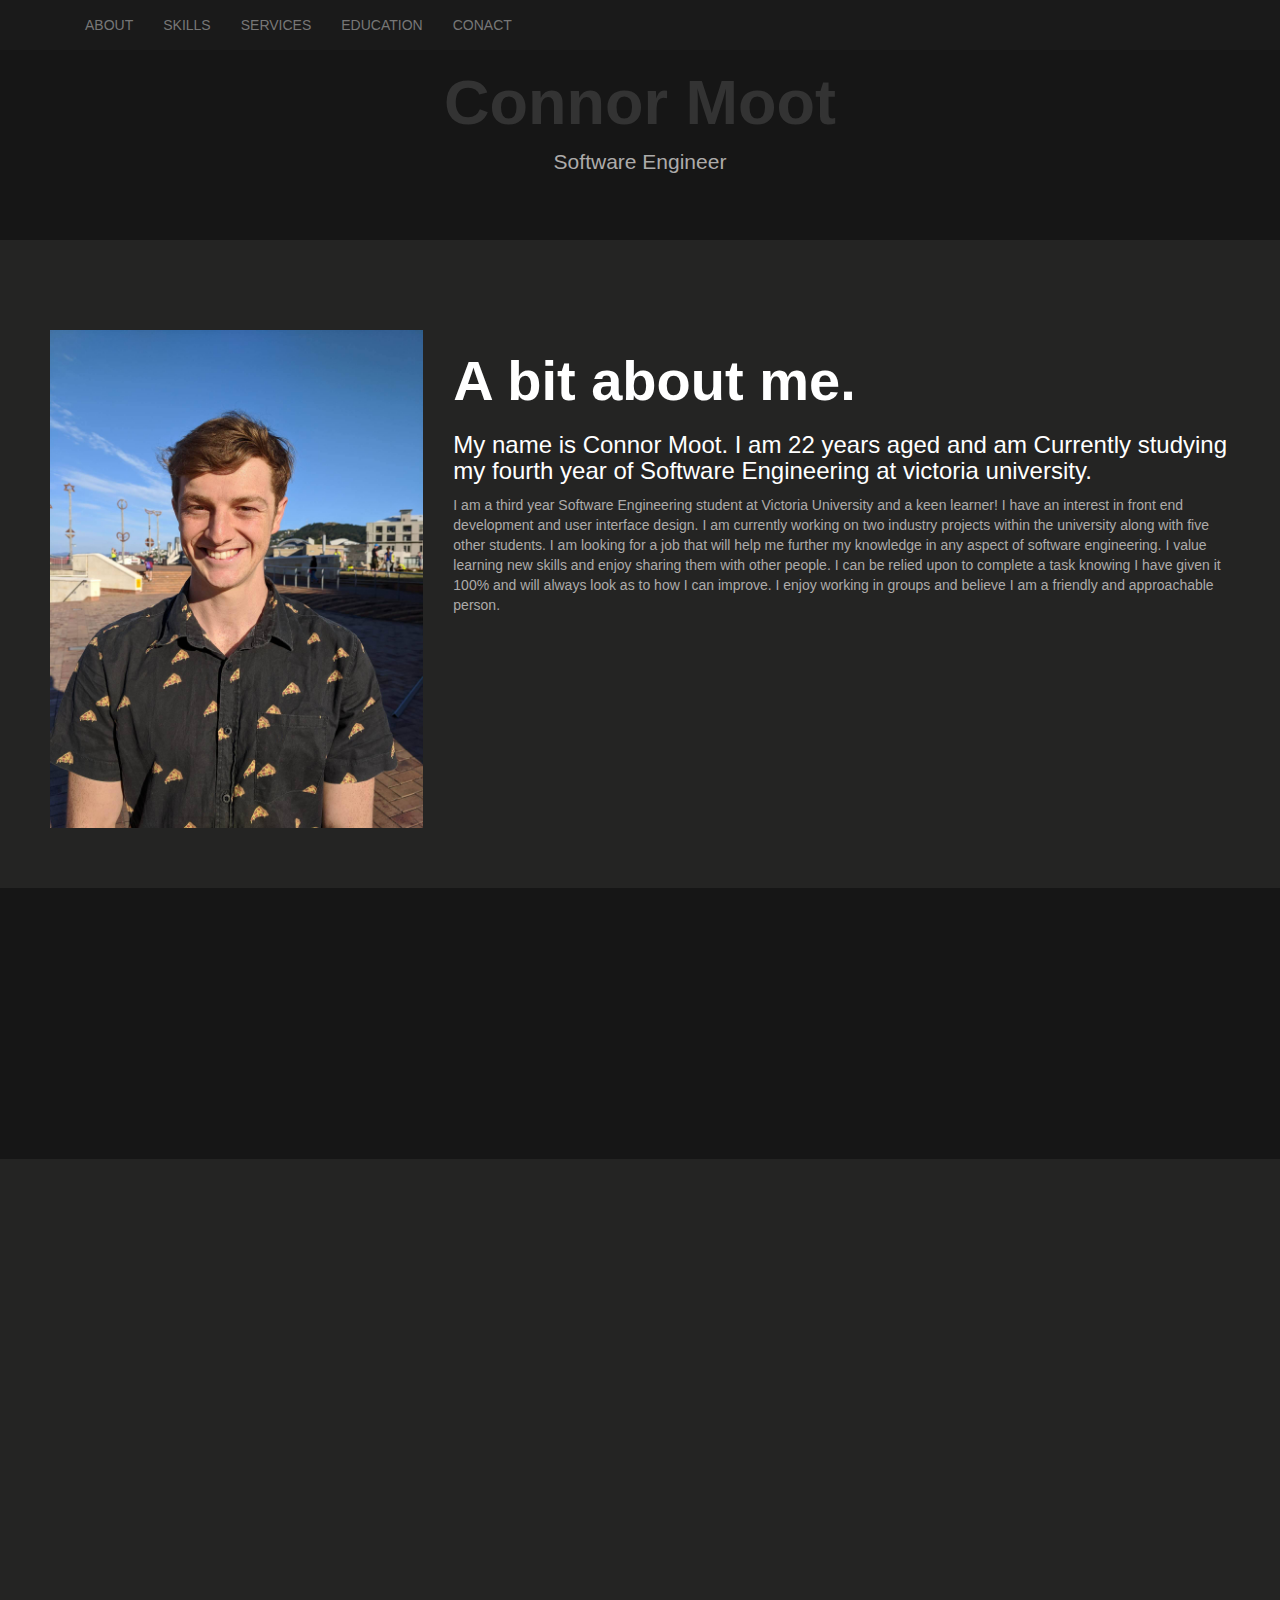
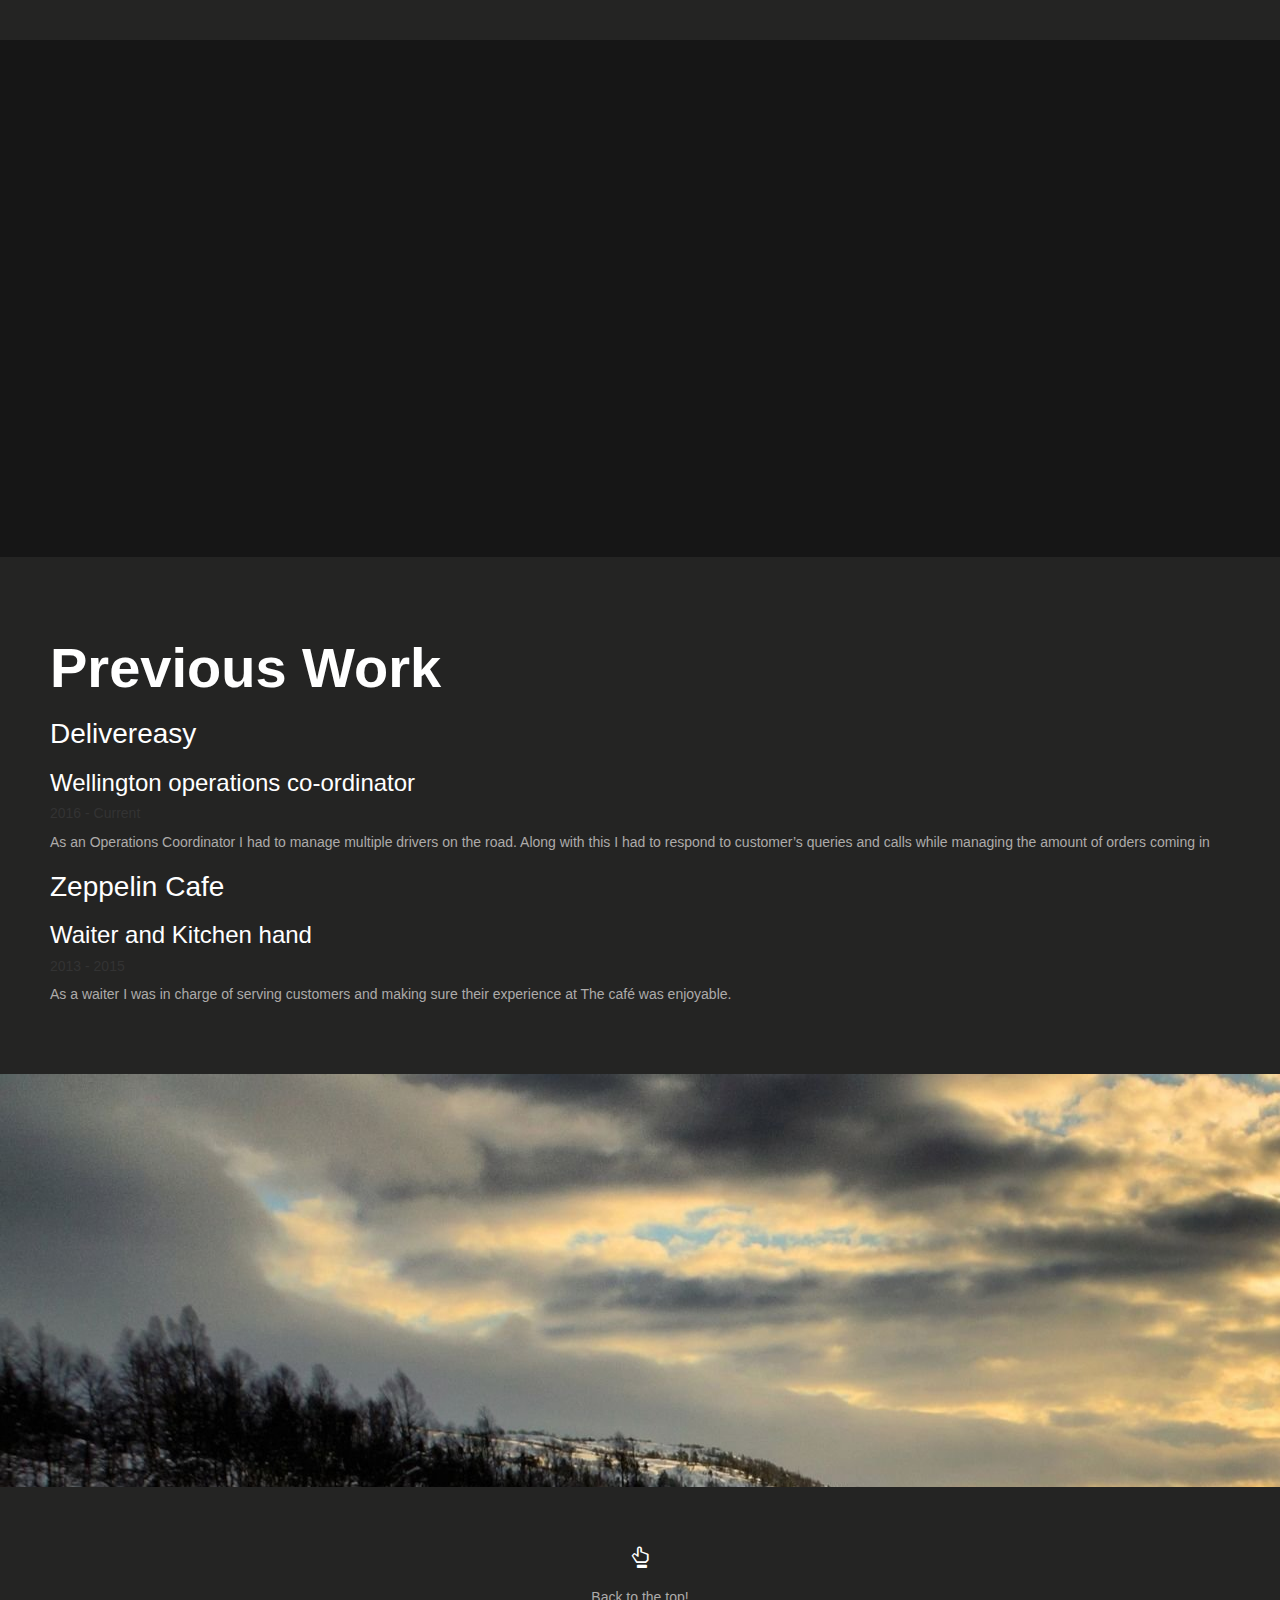
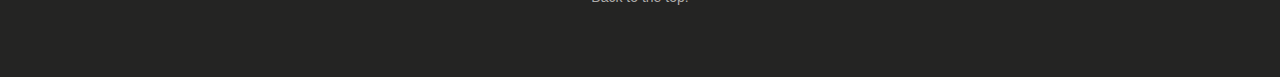
<file: index.html>
<!DOCTYPE html>
<html lang="en">
<head>
  <title>Connor Moot</title>
  <meta charset="utf-8">
  <meta name="viewport" content="width=device-width, initial-scale=1">
  <link rel="stylesheet" href="https://maxcdn.bootstrapcdn.com/bootstrap/3.3.7/css/bootstrap.min.css">
  <link rel="stylesheet" type="text/css" href="resumeStyle.css">
  <script src="https://maxcdn.bootstrapcdn.com/bootstrap/3.3.7/js/bootstrap.min.js"></script>
  <script src="https://ajax.googleapis.com/ajax/libs/jquery/1.12.4/jquery.min.js"></script>
  <script src="script.js"></script>
</head>
<body id="myPage" data-spy="scroll" data-target=".navbar" data-offset="60">

<!--NAVBAR SECTION-->
<nav class="navbar navbar-default navbar-fixed-top">
  <div class="container">
    <div class="collapse navbar-collapse" id="myNavbar">
      <ul class="nav navbar-nav navbar-default">
        <li><a href="#about">ABOUT</a></li>
        <li><a href="#skills">SKILLS</a></li>
        <li><a href="#services">SERVICES</a></li>
        <li><a href="#education">EDUCATION</a></li>
        <li><a href="#contact">CONACT</a></li>
      </ul>
  </div>
  </div>
</nav>
<!--END NAVBAR SECTION-->

<!--TITLE SECTION-->
<div class="jumbotron text-center bg-grey">
  <h1>Connor Moot</h1>
  <p>Software Engineer</p>
</div>
<!--END TITLE SECTION-->

<!--ABOUT SECTION-->
<div id="about" class ="container-fluid">
  <div class ="row">
    <div class = "col-sm-4">
      <img src="portrait.jpg" class="img-responsive" alt="Me">
    </div>
    <div class = "col-sm-8">
      <h1>A bit about me.</h1>
      <h3>My name is Connor Moot. I am 22 years aged and am Currently studying my fourth year of Software Engineering at victoria university.</h3>
      <p>I am a third year Software Engineering student at Victoria University and a keen
learner! I have an interest in front end development and user interface design. I am
currently working on two industry projects within the university along with five other
students. I am looking for a job that will help me further my knowledge in any aspect
of software engineering. I value learning new skills and enjoy sharing them with
other people. I can be relied upon to complete a task knowing I have given it 100%
and will always look as to how I can improve. I enjoy working in groups and believe I
am a friendly and approachable person.<p>
    </div>
  </div>
</div>
<!--END ABOUT SECTION-->

<!--SKILLS SECTION-->
<div id="skills" class="container-fluid bg-grey text-center">
<div class ="slideanim">
<h1>Skills</h1>
<h4><strong>Java</strong> this is what i know about java</h4>
<p><strong>More</strong> stuff i know</p>
</div>
</div>
<!--END SKILLS SECTION-->


<!--SERVICES SECTION-->
<div id="services" class="container-fluid text-center">
  <div class ="slideanim">
  <h1>Qualities</h1>
  <h4>What we offer</h4>
  <br>
  <div class="row">
    <div class="col-sm-4">
      <span class="glyphicon glyphicon-off"></span>
      <h4>POWER</h4>
      <p>Lorem ipsum dolor sit amet..</p>
    </div>
    <div class="col-sm-4">
      <span class="glyphicon glyphicon-heart"></span>
      <h4>LOVE</h4>
      <p>Lorem ipsum dolor sit amet..</p>
    </div>
    <div class="col-sm-4">
      <span class="glyphicon glyphicon-lock"></span>
      <h4>JOB DONE</h4>
      <p>Lorem ipsum dolor sit amet..</p>
    </div>
    </div>
    <br><br>
  <div class="row">
    <div class="col-sm-4">
      <span class="glyphicon glyphicon-leaf"></span>
      <h4>GREEN</h4>
      <p>Lorem ipsum dolor sit amet..</p>
    </div>
    <div class="col-sm-4">
      <span class="glyphicon glyphicon-certificate"></span>
      <h4>CERTIFIED</h4>
      <p>Lorem ipsum dolor sit amet..</p>
    </div>
    <div class="col-sm-4">
      <span class="glyphicon glyphicon-wrench"></span>
      <h4>HARD WORK</h4>
      <p>Lorem ipsum dolor sit amet..</p>
    </div>
  </div>
</div>
</div>
<!--END SERVICES SECTION-->

<!--EDUCATION SECTION-->
<div id="education" class="container-fluid bg-grey">
  <div class ="slideanim">
    <h1>Education</h1>
    <h3><strong>Bachelor of Engineering with Honours</strong>, Majoring in Software Engineering</h3>
    <h5>2015 - Current</h5>
    <p>Dis is stuff about the degreee and all that</p>

    <h3><strong>Diploma</strong> in Information and Communication Technology</h3>
    <h5>2014 - 2015</h5>
    <p>Dis is stuff about the degreee and all that</p>

    <h3><strong>NCEA</strong> level 3</h3>
    <h5>2009 - 2013</h5>
    <p>Dis is stuff about the degreee and all that</p>
  </div>
</div>
<!-- END EDUCATION SECTION-->

<!--PREVIOUS WORK SECTION-->
<div id="work" class="container-fluid">
  <div class ="slidenanim">
    <h1>Previous Work</h1>

      <h2>Delivereasy</h2>
      <h3>Wellington operations co-ordinator</h3>
      <h5>2016 - Current</h5>
      <p>As an Operations Coordinator I had to manage multiple drivers on the road. Along
        with this I had to respond to customer’s queries and calls while managing the
        amount of orders coming in</p>

      <h2>Zeppelin Cafe</h2>
      <h3>Waiter and Kitchen hand</h3>
      <h5>2013 - 2015</h5>
      <p>As a waiter I was in charge of serving customers and making sure their experience at
        The café was enjoyable.</p>
  </div>
</div>
<!--END WORK SECTION-->

<!--CONTACT SECTION-->
<div id="contact" class="container-fluid bg-grey background-picture">
  <div class ="slideanim">
  <h2 class="text-center">Get in touch!</h2>
  <div class="row contact">
    <div class="col-sm-3 contact_info">
      <p2><strong>My details.</strong></p2><br></br>
      <p2><span class="glyphicon glyphicon-map-marker"></span> Kelburn, Wellington</p2><br></br>
      <p2><span class="glyphicon glyphicon-phone"></span> +64278687868</p2><br></br>
      <p2><span class="glyphicon glyphicon-envelope"></span> mootconnor@gmail.com</p2><br></br>
    </div>
    <div class="col-sm-9">
      <div class="row">
        <div class="col-sm-6 form-group">
          <input class="form-control" id="name" name="name" placeholder="Name" type="text" required>
        </div>
        <div class="col-sm-6 form-group">
          <input class="form-control" id="email" name="email" placeholder="Email" type="email" required>
        </div>
      </div>
      <textarea class="form-control" id="message" name="message" placeholder="Enter your message here" rows="5"></textarea><br>
      <div class="row">
        <div class="col-sm-12 form-group">
          <button class="btn btn-default pull-right" type="submit">Send</button>
        </div>
      </div>
    </div>
  </div>
</div>
</div>
<!--END CONTACT SECTION-->

</body>

<!--FOOTER SECTION-->
<footer class="container-fluid text-center">
  <a href="#myPage" title="To Top">
    <span class="glyphicon glyphicon-hand-up"></span>
  </a>
  <p>Back to the top!</p>
</footer>
<!--END FOOTER-->
</html>
</file>
<file: resumeStyle.css>
body {
 background-color: #242423;
}

p {
  color: #adabaa;
}

p2 {
  color: white;
}

.background-picture{
  background-image: url("background.jpg");
  background-repeat: no-repeat;
  background-size: auto;
}

h1 {
  color: white;
  font-weight: bold;
  font-size: 4.0em;
}

h2 {
  color: white;
  font-size: 2.0em;
}

h3 {
  color: white;
}

h4 {
  color: white;
}

/*Onlineresumept2 starts here */

.contact_info {
  background-color: grey;
  border: solid #000;
  border-width: 1px;
  border-color: white;
}

.bg-grey {
  background-color: #161616;
}

.container-fluid {
  padding: 60px 50px;
}

.navbar-default{
  background-color: #1a1a1a;
  border: none;
}

.contact {
  padding-left: 60px;
  padding-right: 60px;
}

footer .glyphicon {
    font-size: 20px;
    margin-bottom: 20px;
    color: white;
}

/*SLIDE ANIMATION */
.slideanim {visibility:hidden;}
.slide {
    /* The name of the animation */
    animation-name: slide;
    -webkit-animation-name: slide;
    /* The duration of the animation */
    animation-duration: 1s;
    -webkit-animation-duration: 1s;
    /* Make the element visible */
    visibility: visible;
}

/* Go from 0% to 100% opacity (see-through) and specify the percentage from when to slide in the element along the Y-axis */
@keyframes slide {
    0% {
        opacity: 0;
        transform: translateY(70%);
    }
    100% {
        opacity: 1;
        transform: translateY(0%);
    }
}
@-webkit-keyframes slide {
    0% {
        opacity: 0;
        -webkit-transform: translateY(70%);
    }
    100% {
        opacity: 1;
        -webkit-transform: translateY(0%);
    }
}
</file>
